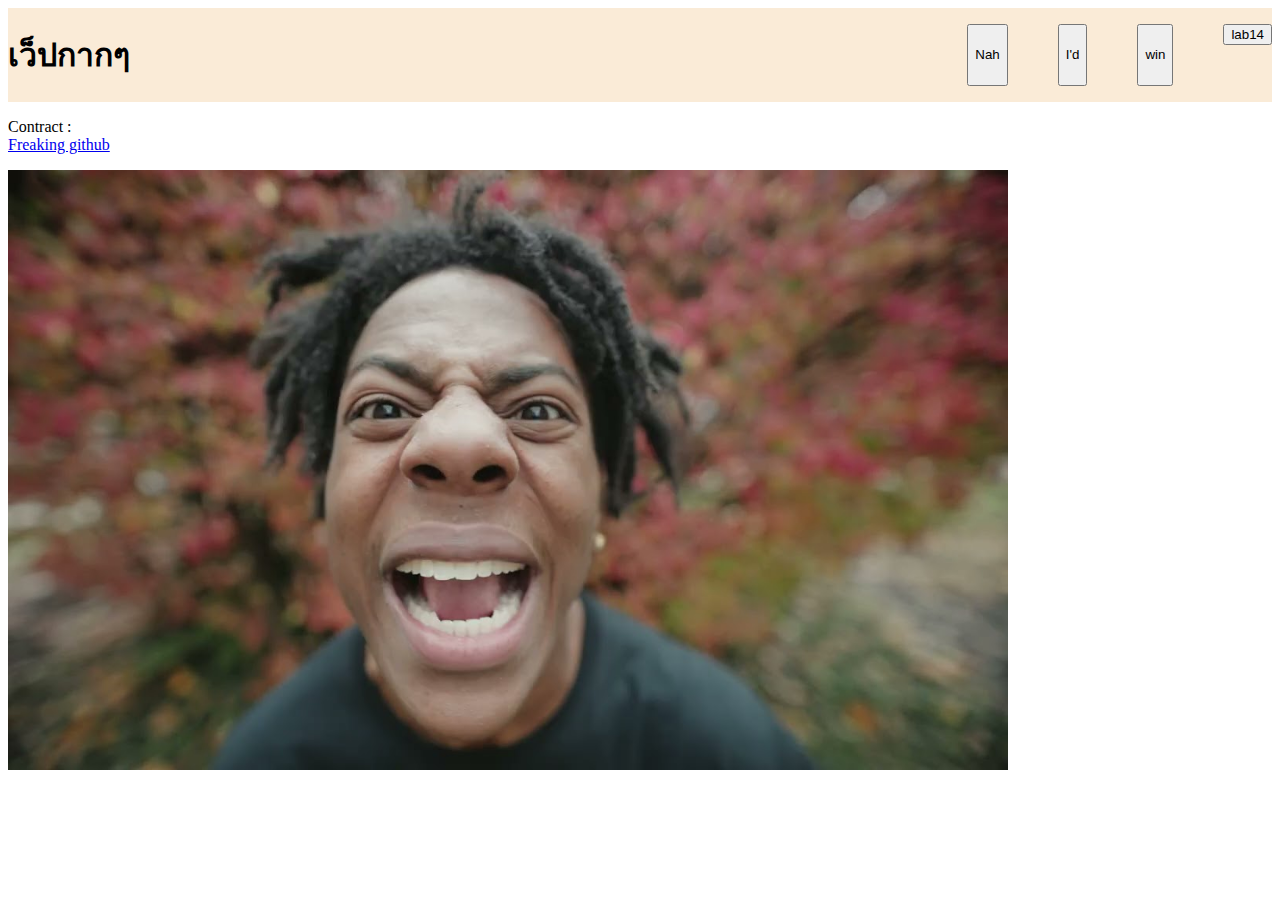
<file: index.html>
<!DOCTYPE html>
<html lang="en">
<head>
    <meta charset="UTF-8">
    <meta name="viewport" content="width=device-width, initial-scale=1.0">
    <link rel="stylesheet" href="style.css">
</head>
<body>
    <nav>
        <div class="logo"><h1>เว็ปกากๆ</h1></div>
        <ul>
            <button type="button" onclick="alert('Hello world!')">Nah</button>
            <button type="button" onclick="alert('Hello world!')">I'd</button>
            <button type="button" onclick="alert('Hello world!')">win</button>
            <a href="lab14.html"><button type="button">lab14</button></a>
        </ul>
    </nav>
    <footer>
        <p>Contract :<br>
        <a href="https://github.com/it67070126">Freaking github</a></p>
      </footer>

      <img src="maxresdefault.jpg" alt="" width="1000" height="600">
</body>
</html>
</file>
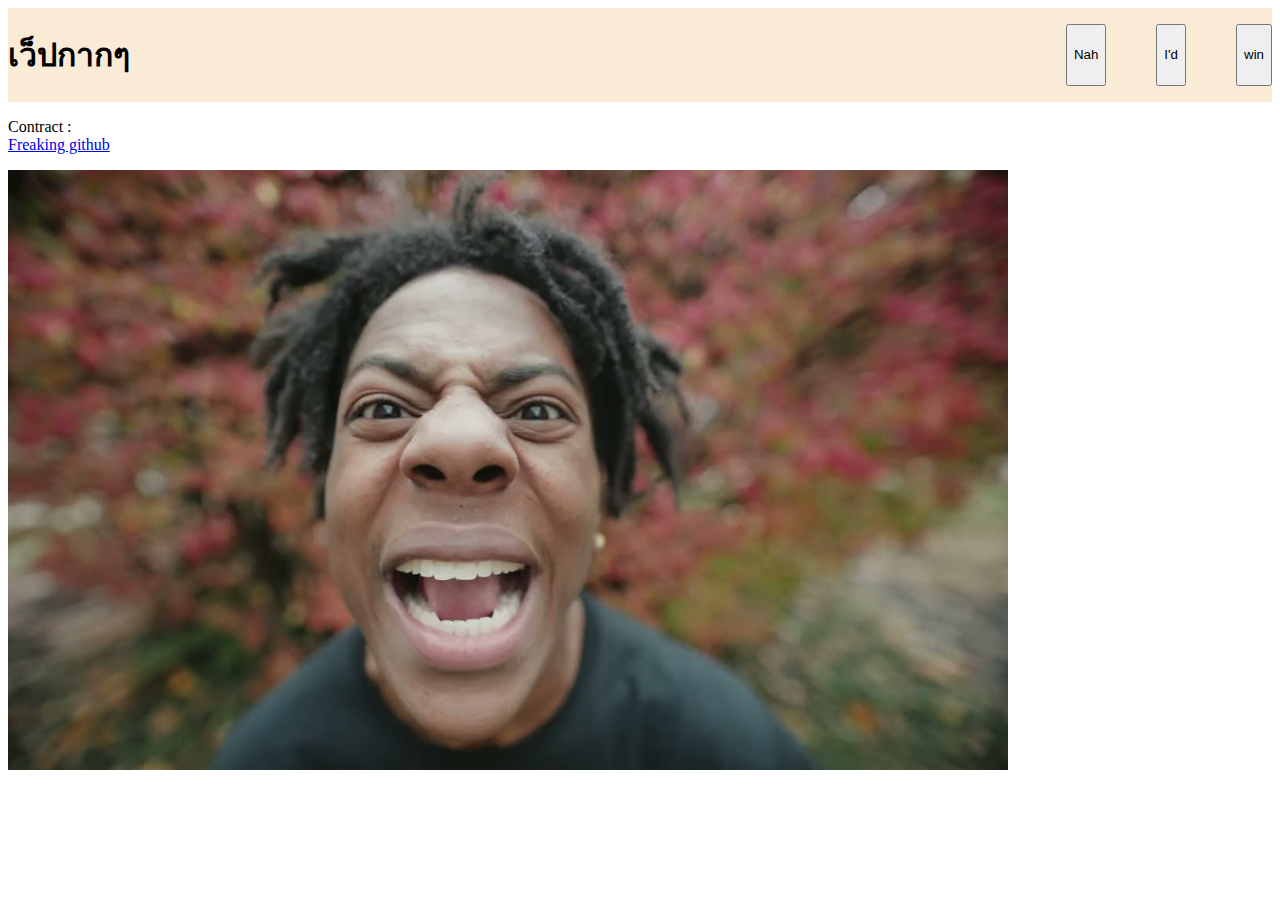
<file: what.html>
<!DOCTYPE html>
<html lang="en">
<head>
    <meta charset="UTF-8">
    <meta name="viewport" content="width=device-width, initial-scale=1.0">
    <link rel="stylesheet" href="style.css">
</head>
<body>
    <nav>
        <div class="logo"><h1>เว็ปกากๆ</h1></div>
        <ul>
            <button type="button" onclick="alert('Hello world!')">Nah</button>
            <button type="button" onclick="alert('Hello world!')">I'd</button>
            <button type="button" onclick="alert('Hello world!')">win</button>
        </ul>
    </nav>
    <footer>
        <p>Contract :<br>
        <a href="https://github.com/it67070126">Freaking github</a></p>
      </footer>

      <img src="maxresdefault.jpg" alt="" width="1000" height="600">
</body>
</html>
</file>
<file: style.css>
nav {
    background-color: antiquewhite;
    display: flex;
    justify-content: space-between;
}
nav ul {
    display: flex;
    list-style: none;
    gap: 50px;
}

footer {
    display: flex;
    
}
</file>
